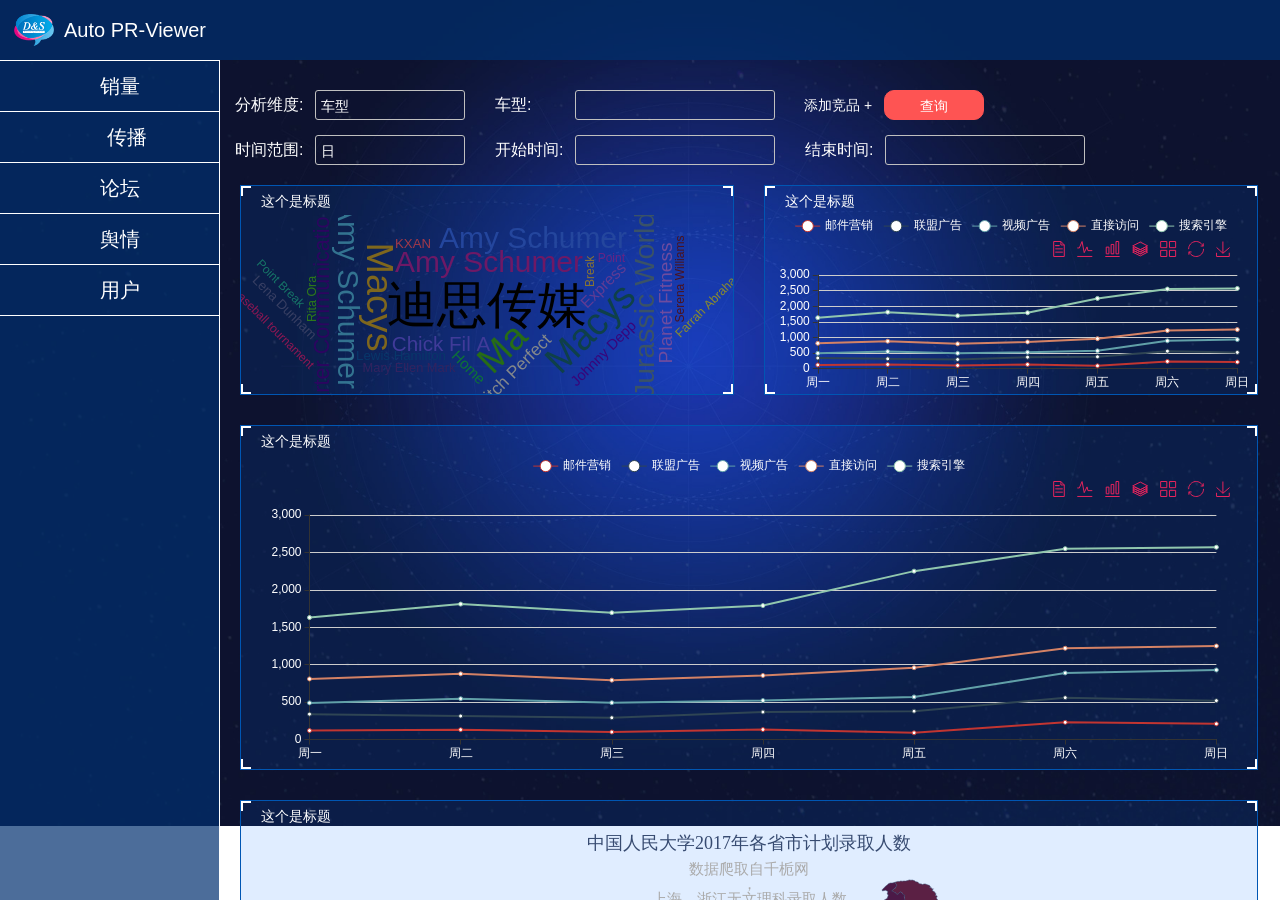
<file: web/index.html>
<!DOCTYPE html>
<html>

<head>
    <meta charset="UTF-8">
    <title>Auto PR-Viewer</title>
    <link rel="icon" href="logo.ico" type="image/x-icon" />
    <link rel="shortcut icon" href="logo.ico" type="image/x-icon"/>
    <link rel="stylesheet" type="text/css" href="css/index.css">
    <link href="lib/bootstrap/css/bootstrap-datetimepicker.min.css" rel="stylesheet" media="screen">
    <link rel="stylesheet" href="https://cdn.staticfile.org/font-awesome/4.7.0/css/font-awesome.css">
</head>

<body>
    <div class="page wrapper">
        <div class="tooltip-success-show ssss ty"></div>
        <div class='banner'>
               <div class="logoC vvvv">
               	     <img src='images/logo.png' class='logo'>
               	     <div>Auto PR-Viewer</div>
               </div>
            
        </div>
            <div class='menuPage'>
                <ul>
                    <li class="typeLi showInfo" data-content='1'>
                        <div class="typeTitle openColor"><span class="fa fa-area-chart fa-lg"></span>销量</div>
                    </li>
                    <li class="typeLi hasInfo noOpen">
                        <div class="typeTitle"><span class="fa fa-bar-chart fa-lg"></span>传播<span class="fa fa-toggle-up fa-lg upDown"></span></div>
                        <ul class="typeItem">
                            <li class="showInfoLi" data-content='2'>传播总量</li>
                            <li class="showInfoLi" data-content='3'>传播形式</li>
                            <li class="showInfoLi" data-content='4'>传播内容</li>
                            <li class="showInfoLi" data-content='5'>传播效果</li>
                        </ul>
                    </li>
                    <li class="typeLi showInfo" data-content='6'>
                        <div class="typeTitle"><span class="fa fa-line-chart fa-lg"></span>论坛</div>
                    </li>
                    <li class="typeLi showInfo" data-content='7'>
                        <div class="typeTitle"><span class="fa fa-pie-chart fa-lg"></span>舆情</div>
                    </li>
                    <li class="typeLi showInfo" data-content='8'>
                        <div class="typeTitle"><span class="fa fa-address-book fa-lg"></span>用户</div>
                    </li>
                </ul>
            </div>

            <div class="center">

            	          <div class='topValue'>
				                <div class='nomalItem' id="typeSelect" style="margin-right: 30px">
				                	   <div class="titleWord">分析维度:</div>
						               <div class="selectItem">
						                     <div class="selectValue" id="tb">车型</div>
						                     <ul class="setSelect carSelect">
						                     	   <li data-content="车型">车型</li>
						                     	   <li data-content="品牌">品牌</li>
						                     </ul>
						               </div> 
						         </div>      

				               <div class="addMore">添加竞品 +</div>  

                               <div class="search">查询</div>   
				               
				               <div class="setAddContent" id="setAddContent">
				               </div>
				          </div> 

				          <div class="dataValue">
                               
                             <div class='nomalItem'>
				                	   <div class="titleWord">时间范围:</div>
						               <div class="selectItem">
						                     <div class="selectValue" id="timeVal" data-content='days'>日</div>
						                     <ul class="setSelect timeSelect">
						                     	   <li data-content="days">日</li>
						                     	   <li data-content="week">周</li>
						                     	   <li data-content="months">月</li>
						                     </ul>
						               </div> 
						       </div>  

						       <div class='nomalItem' id="startItem">
				                	   <div class="titleWord">开始时间:</div>
				                	   <div class="setTime date input-group startTime" id="startTime">
                                            <input class="form-control" id="startTimeVal"   readonly>
                                            <span class="input-group-addon"><span class="glyphicon glyphicon-th"></span></span>
                                       </div>
						              <!--  <div class="showData" id="startData"></div> -->
						       </div>  

						       <div class='nomalItem' id="endItem">
				                	   <div class="titleWord">结束时间:</div>
                                       <div class="setTime date input-group endTime" id="endTime">
                                            <input class="form-control" id="endTimeVal"   readonly>
                                            <span class="input-group-addon"><span class="glyphicon glyphicon-th"></span></span>
                                       </div>
				                	  <!--  <div class="setTime" id="endTime" readonly="readonly"></div> -->
						              <!--  <div class="showData" id="endData"></div> -->
						       </div>  

		          </div> 

				          
				          <div class="setInfo" id="setInfo" >
                                    <div class="nomalChart two">
                                         <div class="nomalTitle">这个是标题</div>
                                         <div class="chartsItem" id="main"></div>
                                    </div>
				          </div>   


            </div>
        </div>
</body>




<!-- lib -->
<script type="text/javascript" src="lib/jquery/jquery-2.0.3.js"></script>
<script type="text/javascript" src="lib/bootstrap/js/bootstrap.min.js"></script>
<script type="text/javascript" src="lib/bootstrap/js/bootstrap-datetimepicker.js" charset="UTF-8"></script>
<script type="text/javascript" src="lib/bootstrap/js/locales/bootstrap-datetimepicker.fr.js" charset="UTF-8"></script>
<script type="text/javascript" src='lib/echarts/echarts4.js'></script>
<script type="text/javascript" src='lib/echarts/walden.js'></script>
<script type="text/javascript" src="lib/echarts/echarts-wordcloud.js"></script>
<script type="text/javascript" src="lib/echarts/echarts-liquidfill.js"></script>
<!-- js -->
<script type="text/javascript" src="js/common.js"></script>
<script type="text/javascript" src="js/juicer.js"></script>
<script type="text/javascript" src="js/charts/options.js"></script>
<script type="text/javascript" src="js/charts/china.js"></script>
<script type="text/javascript" src="js/charts/sales.js"></script>
<script type="text/javascript" src="js/charts/amountTotal.js"></script>
<script type="text/javascript" src="js/charts/amountModel.js"></script>
<script type="text/javascript" src="js/index.js"></script>

</html>
</file>
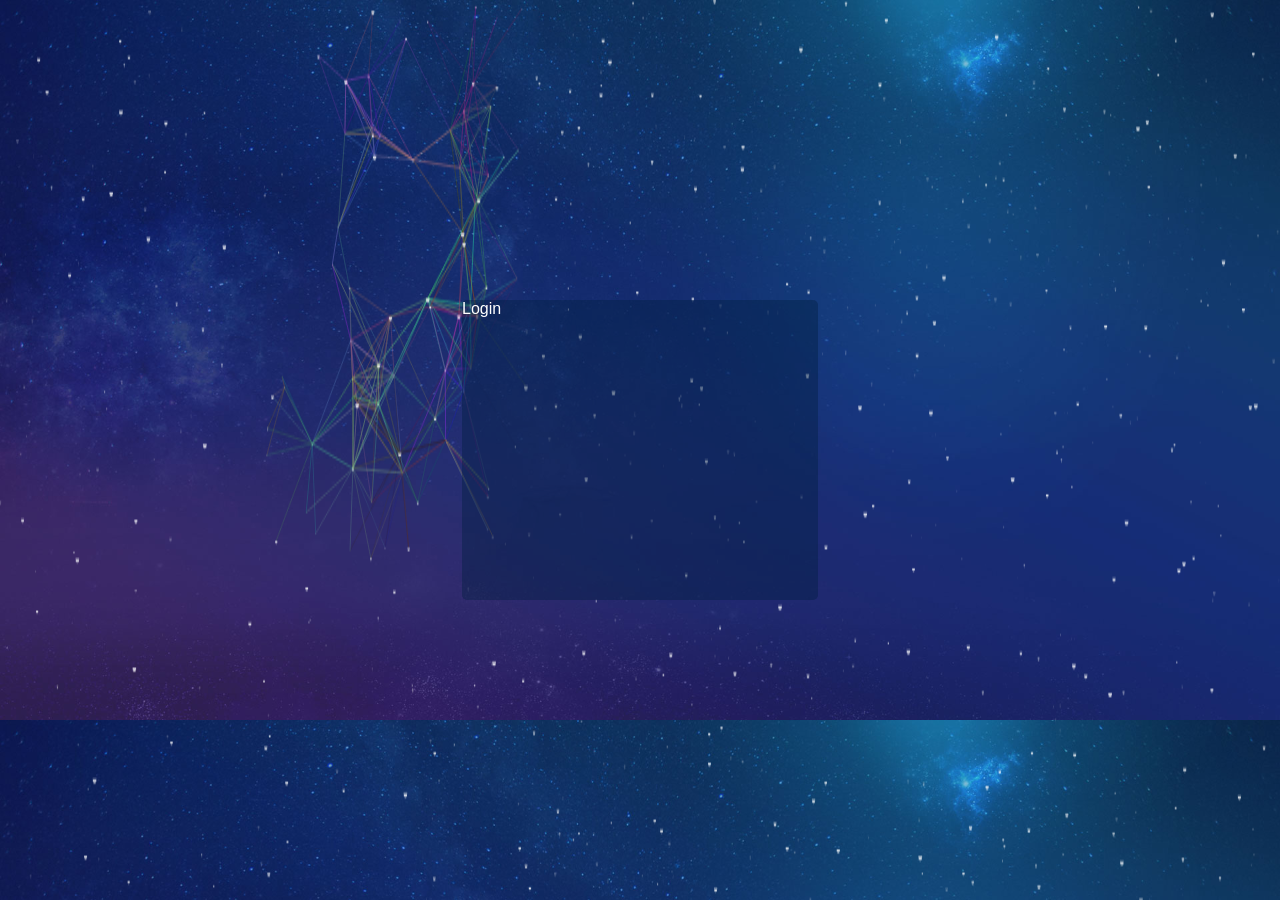
<file: web/login.html>
<!DOCTYPE html>
<html>

<head>
    <meta charset="UTF-8">
    <title>登录</title>
    <script type="text/javascript" src="lib/jquery/jquery-2.0.3.js"></script>
    <link rel="stylesheet" type="text/css" href="css/login.css" />
</head>

<body>
    <canvas class="login_bj"></canvas>
    <div class="login_contain">
        <form>
            <h4>Login</h4>
        </form>
    </div>
    <script type="text/javascript" src="js/login.js"></script>
</body>
</html>
</file>
<file: web/css/index.css>
@charset "UTF-8";
/*!
    common css style
    define the wrap of header/footer/page
*/
/* line 17, C:/Ruby23-x64/lib/ruby/gems/2.3.0/gems/compass-0.12.2/frameworks/compass/stylesheets/compass/reset/_utilities.scss */
html, body, div, span, applet, object, iframe,
h1, h2, h3, h4, h5, h6, p, blockquote, pre,
a, abbr, acronym, address, big, cite, code,
del, dfn, em, img, ins, kbd, q, s, samp,
small, strike, strong, sub, sup, tt, var,
b, u, i, center,
dl, dt, dd, ol, ul, li,
fieldset, form, label, legend,
table, caption, tbody, tfoot, thead, tr, th, td,
article, aside, canvas, details, embed,
figure, figcaption, footer, header, hgroup,
menu, nav, output, ruby, section, summary,
time, mark, audio, video {
  margin: 0;
  padding: 0;
  border: 0;
  font: inherit;
  font-size: 100%;
  vertical-align: baseline;
}

/* line 22, C:/Ruby23-x64/lib/ruby/gems/2.3.0/gems/compass-0.12.2/frameworks/compass/stylesheets/compass/reset/_utilities.scss */
html {
  line-height: 1;
}

/* line 24, C:/Ruby23-x64/lib/ruby/gems/2.3.0/gems/compass-0.12.2/frameworks/compass/stylesheets/compass/reset/_utilities.scss */
ol, ul {
  list-style: none;
}

/* line 26, C:/Ruby23-x64/lib/ruby/gems/2.3.0/gems/compass-0.12.2/frameworks/compass/stylesheets/compass/reset/_utilities.scss */
table {
  border-collapse: collapse;
  border-spacing: 0;
}

/* line 28, C:/Ruby23-x64/lib/ruby/gems/2.3.0/gems/compass-0.12.2/frameworks/compass/stylesheets/compass/reset/_utilities.scss */
caption, th, td {
  text-align: left;
  font-weight: normal;
  vertical-align: middle;
}

/* line 30, C:/Ruby23-x64/lib/ruby/gems/2.3.0/gems/compass-0.12.2/frameworks/compass/stylesheets/compass/reset/_utilities.scss */
q, blockquote {
  quotes: none;
}
/* line 103, C:/Ruby23-x64/lib/ruby/gems/2.3.0/gems/compass-0.12.2/frameworks/compass/stylesheets/compass/reset/_utilities.scss */
q:before, q:after, blockquote:before, blockquote:after {
  content: "";
  content: none;
}

/* line 32, C:/Ruby23-x64/lib/ruby/gems/2.3.0/gems/compass-0.12.2/frameworks/compass/stylesheets/compass/reset/_utilities.scss */
a img {
  border: none;
}

/* line 116, C:/Ruby23-x64/lib/ruby/gems/2.3.0/gems/compass-0.12.2/frameworks/compass/stylesheets/compass/reset/_utilities.scss */
article, aside, details, figcaption, figure, footer, header, hgroup, menu, nav, section, summary {
  display: block;
}

/*! normalize.css v5.0.0 | MIT License | github.com/necolas/normalize.css */
/**
 * 1. Change the default font family in all browsers (opinionated).
 * 2. Correct the line height in all browsers.
 * 3. Prevent adjustments of font size after orientation changes in
 *    IE on Windows Phone and in iOS.
 */
/* Document
   ========================================================================== */
/* line 13, ../sass/_normalize.scss */
html {
  font-family: sans-serif;
  /* 1 */
  line-height: 1.15;
  /* 2 */
  -ms-text-size-adjust: 100%;
  /* 3 */
  -webkit-text-size-adjust: 100%;
  /* 3 */
}

/* Sections
   ========================================================================== */
/**
 * Remove the margin in all browsers (opinionated).
 */
/* line 27, ../sass/_normalize.scss */
body {
  margin: 0;
}

/**
 * Add the correct display in IE 9-.
 */
/* line 40, ../sass/_normalize.scss */
article,
aside,
footer,
header,
nav,
section {
  display: block;
}

/**
 * Correct the font size and margin on `h1` elements within `section` and
 * `article` contexts in Chrome, Firefox, and Safari.
 */
/* line 49, ../sass/_normalize.scss */
h1 {
  font-size: 2em;
  margin: 0.67em 0;
}

/* Grouping content
   ========================================================================== */
/**
 * Add the correct display in IE 9-.
 * 1. Add the correct display in IE.
 */
/* line 64, ../sass/_normalize.scss */
figcaption,
figure,
main {
  /* 1 */
  display: block;
}

/**
 * Add the correct margin in IE 8.
 */
/* line 72, ../sass/_normalize.scss */
figure {
  margin: 1em 40px;
}

/**
 * 1. Add the correct box sizing in Firefox.
 * 2. Show the overflow in Edge and IE.
 */
/* line 81, ../sass/_normalize.scss */
hr {
  box-sizing: content-box;
  /* 1 */
  height: 0;
  /* 1 */
  overflow: visible;
  /* 2 */
}

/**
 * 1. Correct the inheritance and scaling of font size in all browsers.
 * 2. Correct the odd `em` font sizing in all browsers.
 */
/* line 92, ../sass/_normalize.scss */
pre {
  font-family: monospace, monospace;
  /* 1 */
  font-size: 1em;
  /* 2 */
}

/* Text-level semantics
   ========================================================================== */
/**
 * 1. Remove the gray background on active links in IE 10.
 * 2. Remove gaps in links underline in iOS 8+ and Safari 8+.
 */
/* line 105, ../sass/_normalize.scss */
a {
  background-color: transparent;
  /* 1 */
  -webkit-text-decoration-skip: objects;
  /* 2 */
}

/**
 * Remove the outline on focused links when they are also active or hovered
 * in all browsers (opinionated).
 */
/* line 116, ../sass/_normalize.scss */
a:active,
a:hover {
  outline-width: 0;
}

/**
 * 1. Remove the bottom border in Firefox 39-.
 * 2. Add the correct text decoration in Chrome, Edge, IE, Opera, and Safari.
 */
/* line 125, ../sass/_normalize.scss */
abbr[title] {
  border-bottom: none;
  /* 1 */
  text-decoration: underline;
  /* 2 */
  text-decoration: underline dotted;
  /* 2 */
}

/**
 * Prevent the duplicate application of `bolder` by the next rule in Safari 6.
 */
/* line 136, ../sass/_normalize.scss */
b,
strong {
  font-weight: inherit;
}

/**
 * Add the correct font weight in Chrome, Edge, and Safari.
 */
/* line 145, ../sass/_normalize.scss */
b,
strong {
  font-weight: bolder;
}

/**
 * 1. Correct the inheritance and scaling of font size in all browsers.
 * 2. Correct the odd `em` font sizing in all browsers.
 */
/* line 156, ../sass/_normalize.scss */
code,
kbd,
samp {
  font-family: monospace, monospace;
  /* 1 */
  font-size: 1em;
  /* 2 */
}

/**
 * Add the correct font style in Android 4.3-.
 */
/* line 165, ../sass/_normalize.scss */
dfn {
  font-style: italic;
}

/**
 * Add the correct background and color in IE 9-.
 */
/* line 173, ../sass/_normalize.scss */
mark {
  background-color: #ff0;
  color: #000;
}

/**
 * Add the correct font size in all browsers.
 */
/* line 182, ../sass/_normalize.scss */
small {
  font-size: 80%;
}

/**
 * Prevent `sub` and `sup` elements from affecting the line height in
 * all browsers.
 */
/* line 192, ../sass/_normalize.scss */
sub,
sup {
  font-size: 75%;
  line-height: 0;
  position: relative;
  vertical-align: baseline;
}

/* line 199, ../sass/_normalize.scss */
sub {
  bottom: -0.25em;
}

/* line 203, ../sass/_normalize.scss */
sup {
  top: -0.5em;
}

/* Embedded content
   ========================================================================== */
/**
 * Add the correct display in IE 9-.
 */
/* line 215, ../sass/_normalize.scss */
audio,
video {
  display: inline-block;
}

/**
 * Add the correct display in iOS 4-7.
 */
/* line 223, ../sass/_normalize.scss */
audio:not([controls]) {
  display: none;
  height: 0;
}

/**
 * Remove the border on images inside links in IE 10-.
 */
/* line 232, ../sass/_normalize.scss */
img {
  border-style: none;
}

/**
 * Hide the overflow in IE.
 */
/* line 240, ../sass/_normalize.scss */
svg:not(:root) {
  overflow: hidden;
}

/* Forms
   ========================================================================== */
/**
 * 1. Change the font styles in all browsers (opinionated).
 * 2. Remove the margin in Firefox and Safari.
 */
/* line 256, ../sass/_normalize.scss */
button,
input,
optgroup,
select,
textarea {
  font-family: sans-serif;
  /* 1 */
  font-size: 100%;
  /* 1 */
  line-height: 1.15;
  /* 1 */
  margin: 0;
  /* 2 */
}

/**
 * Show the overflow in IE.
 * 1. Show the overflow in Edge.
 */
/* line 269, ../sass/_normalize.scss */
button,
input {
  /* 1 */
  overflow: visible;
}

/**
 * Remove the inheritance of text transform in Edge, Firefox, and IE.
 * 1. Remove the inheritance of text transform in Firefox.
 */
/* line 279, ../sass/_normalize.scss */
button,
select {
  /* 1 */
  text-transform: none;
}

/**
 * 1. Prevent a WebKit bug where (2) destroys native `audio` and `video`
 *    controls in Android 4.
 * 2. Correct the inability to style clickable types in iOS and Safari.
 */
/* line 292, ../sass/_normalize.scss */
button,
html [type="button"],
[type="reset"],
[type="submit"] {
  -webkit-appearance: button;
  /* 2 */
}

/**
 * Remove the inner border and padding in Firefox.
 */
/* line 303, ../sass/_normalize.scss */
button::-moz-focus-inner,
[type="button"]::-moz-focus-inner,
[type="reset"]::-moz-focus-inner,
[type="submit"]::-moz-focus-inner {
  border-style: none;
  padding: 0;
}

/**
 * Restore the focus styles unset by the previous rule.
 */
/* line 315, ../sass/_normalize.scss */
button:-moz-focusring,
[type="button"]:-moz-focusring,
[type="reset"]:-moz-focusring,
[type="submit"]:-moz-focusring {
  outline: 1px dotted ButtonText;
}

/**
 * Change the border, margin, and padding in all browsers (opinionated).
 */
/* line 323, ../sass/_normalize.scss */
fieldset {
  border: 1px solid #c0c0c0;
  margin: 0 2px;
  padding: 0.35em 0.625em 0.75em;
}

/**
 * 1. Correct the text wrapping in Edge and IE.
 * 2. Correct the color inheritance from `fieldset` elements in IE.
 * 3. Remove the padding so developers are not caught out when they zero out
 *    `fieldset` elements in all browsers.
 */
/* line 336, ../sass/_normalize.scss */
legend {
  box-sizing: border-box;
  /* 1 */
  color: inherit;
  /* 2 */
  display: table;
  /* 1 */
  max-width: 100%;
  /* 1 */
  padding: 0;
  /* 3 */
  white-space: normal;
  /* 1 */
}

/**
 * 1. Add the correct display in IE 9-.
 * 2. Add the correct vertical alignment in Chrome, Firefox, and Opera.
 */
/* line 350, ../sass/_normalize.scss */
progress {
  display: inline-block;
  /* 1 */
  vertical-align: baseline;
  /* 2 */
}

/**
 * Remove the default vertical scrollbar in IE.
 */
/* line 359, ../sass/_normalize.scss */
textarea {
  overflow: auto;
}

/**
 * 1. Add the correct box sizing in IE 10-.
 * 2. Remove the padding in IE 10-.
 */
/* line 369, ../sass/_normalize.scss */
[type="checkbox"],
[type="radio"] {
  box-sizing: border-box;
  /* 1 */
  padding: 0;
  /* 2 */
}

/**
 * Correct the cursor style of increment and decrement buttons in Chrome.
 */
/* line 379, ../sass/_normalize.scss */
[type="number"]::-webkit-inner-spin-button,
[type="number"]::-webkit-outer-spin-button {
  height: auto;
}

/**
 * 1. Correct the odd appearance in Chrome and Safari.
 * 2. Correct the outline style in Safari.
 */
/* line 388, ../sass/_normalize.scss */
[type="search"] {
  -webkit-appearance: textfield;
  /* 1 */
  outline-offset: -2px;
  /* 2 */
}

/**
 * Remove the inner padding and cancel buttons in Chrome and Safari on macOS.
 */
/* line 398, ../sass/_normalize.scss */
[type="search"]::-webkit-search-cancel-button,
[type="search"]::-webkit-search-decoration {
  -webkit-appearance: none;
}

/**
 * 1. Correct the inability to style clickable types in iOS and Safari.
 * 2. Change font properties to `inherit` in Safari.
 */
/* line 407, ../sass/_normalize.scss */
::-webkit-file-upload-button {
  -webkit-appearance: button;
  /* 1 */
  font: inherit;
  /* 2 */
}

/* Interactive
   ========================================================================== */
/*
 * Add the correct display in IE 9-.
 * 1. Add the correct display in Edge, IE, and Firefox.
 */
/* line 421, ../sass/_normalize.scss */
details,
menu {
  display: block;
}

/*
 * Add the correct display in all browsers.
 */
/* line 429, ../sass/_normalize.scss */
summary {
  display: list-item;
}

/* Scripting
   ========================================================================== */
/**
 * Add the correct display in IE 9-.
 */
/* line 440, ../sass/_normalize.scss */
canvas {
  display: inline-block;
}

/**
 * Add the correct display in IE.
 */
/* line 448, ../sass/_normalize.scss */
template {
  display: none;
}

/* Hidden
   ========================================================================== */
/**
 * Add the correct display in IE 10-.
 */
/* line 459, ../sass/_normalize.scss */
[hidden] {
  display: none;
}

/* line 11, ../sass/_common.scss */
html {
  height: 100%;
  font-weight: 500;
}

/* line 16, ../sass/_common.scss */
div, ul, li, input {
  -moz-box-sizing: border-box;
  /*Firefox3.5+*/
  -webkit-box-sizing: border-box;
  /*Safari3.2+*/
  -o-box-sizing: border-box;
  /*Opera9.6*/
  -ms-box-sizing: border-box;
  /*IE8*/
  box-sizing: border-box;
}

/* line 24, ../sass/_common.scss */
body {
  font-family: "PingFang SC", Helvetica, "Microsoft YaHei", "微软雅黑", Arial, sans-serif !important;
  font-weight: 300;
  height: 100%;
}

/* line 30, ../sass/_common.scss */
li {
  list-style: none;
}

/* line 34, ../sass/_common.scss */
.page {
  width: 100%;
  height: 100%;
  min-width: 960px;
}

/* line 40, ../sass/_common.scss */
.errorItem {
  border: 1px solid #fe5453 !important;
}

/* line 47, ../sass/_common.scss */
.tooltip-success-show {
  position: fixed;
  top: 90px;
  left: 0;
  width: 100%;
  height: 50px;
  background-color: rgba(254, 84, 83, 0.5);
  color: white;
  font-size: 14px;
  line-height: 50px;
  text-align: center;
  z-index: 10;
  display: none;
}

/* line 64, ../sass/_common.scss */
.setTopTgasDiv {
  top: 0 !important;
}

/* line 69, ../sass/_common.scss */
a:focus,
a:hover {
  text-decoration: none !important;
  outline: none !important;
}

/* line 74, ../sass/_common.scss */
a {
  outline: none !important;
}

/* line 79, ../sass/_common.scss */
::-webkit-scrollbar {
  /*滚动条整体样式*/
  width: 10px;
  /*高宽分别对应横竖滚动条的尺寸*/
  height: 10px;
}

/* line 83, ../sass/_common.scss */
::-webkit-scrollbar-thumb {
  /*滚动条里面小方块*/
  border-radius: 10px;
  -webkit-box-shadow: inset 0 0 5px rgba(0, 0, 0, 0.2);
  background: #535353;
}

/* line 88, ../sass/_common.scss */
::-webkit-scrollbar-track {
  /*滚动条里面轨道*/
  -webkit-box-shadow: inset 0 0 5px rgba(0, 0, 0, 0.2);
  border-radius: 10px;
  background: #EDEDED;
}

/* line 154, ../sass/_common.scss */
.menu-bar > .right-part {
  position: absolute;
  right: 0;
}
/* line 158, ../sass/_common.scss */
.menu-bar > .right-part:hover .warnWindom {
  opacity: 1;
}
/* line 161, ../sass/_common.scss */
.menu-bar > .right-part a:last-child {
  margin-right: 0;
}

/* line 1, ../sass/_datapicker.scss */
.dropdown {
  position: relative;
}

/* line 5, ../sass/_datapicker.scss */
.dropdown-toggle:focus {
  outline: 0;
}

/* line 9, ../sass/_datapicker.scss */
.dropdown-menu {
  position: absolute;
  top: 100%;
  left: 0;
  z-index: 1000;
  display: none;
  float: left;
  min-width: 160px;
  padding: 5px 0;
  margin: 2px 0 0;
  font-size: 14px;
  list-style: none;
  background-color: #ffffff;
  border: 1px solid #cccccc;
  border: 1px solid rgba(0, 0, 0, 0.15);
  border-radius: 4px;
  -webkit-box-shadow: 0 6px 12px rgba(0, 0, 0, 0.175);
  box-shadow: 0 6px 12px rgba(0, 0, 0, 0.175);
  background-clip: padding-box;
}

/* line 30, ../sass/_datapicker.scss */
.dropdown-menu.pull-right {
  right: 0;
  left: auto;
}

/* line 35, ../sass/_datapicker.scss */
.dropdown-menu .divider {
  height: 1px;
  margin: 9px 0;
  overflow: hidden;
  background-color: #e5e5e5;
}

/* line 42, ../sass/_datapicker.scss */
.dropdown-menu > li > a {
  display: block;
  padding: 3px 20px;
  clear: both;
  font-weight: normal;
  line-height: 1.428571429;
  color: #333333;
  white-space: nowrap;
}

/* line 53, ../sass/_datapicker.scss */
.dropdown-menu > li > a:hover,
.dropdown-menu > li > a:focus {
  color: #ffffff;
  text-decoration: none;
  background-color: #428bca;
}

/* line 61, ../sass/_datapicker.scss */
.dropdown-menu > .active > a,
.dropdown-menu > .active > a:hover,
.dropdown-menu > .active > a:focus {
  color: #ffffff;
  text-decoration: none;
  background-color: #428bca;
  outline: 0;
}

/* line 70, ../sass/_datapicker.scss */
.dropdown-menu > .disabled > a,
.dropdown-menu > .disabled > a:hover,
.dropdown-menu > .disabled > a:focus {
  color: #999999;
}

/* line 75, ../sass/_datapicker.scss */
.dropdown-menu > .disabled > a:hover,
.dropdown-menu > .disabled > a:focus {
  text-decoration: none;
  cursor: not-allowed;
  background-color: transparent;
  background-image: none;
  filter: progid:DXImageTransform.Microsoft.gradient(enabled=false);
}

/* line 83, ../sass/_datapicker.scss */
.open > .dropdown-menu {
  display: block;
}

/* line 87, ../sass/_datapicker.scss */
.open > a {
  outline: 0;
}

/* line 91, ../sass/_datapicker.scss */
.dropdown-header {
  display: block;
  padding: 3px 20px;
  font-size: 12px;
  line-height: 1.428571429;
  color: #999999;
}

/* line 99, ../sass/_datapicker.scss */
.dropdown-backdrop {
  position: fixed;
  top: 0;
  right: 0;
  bottom: 0;
  left: 0;
  z-index: 990;
}

/* line 108, ../sass/_datapicker.scss */
.pull-right > .dropdown-menu {
  right: 0;
  left: auto;
}

/* line 114, ../sass/_datapicker.scss */
.dropup .caret,
.navbar-fixed-bottom .dropdown .caret {
  border-top: 0 dotted;
  border-bottom: 4px solid #000000;
  content: "";
}

/* line 121, ../sass/_datapicker.scss */
.dropup .dropdown-menu,
.navbar-fixed-bottom .dropdown .dropdown-menu {
  top: auto;
  bottom: 100%;
  margin-bottom: 1px;
}

@media (min-width: 768px) {
  /* line 128, ../sass/_datapicker.scss */
  .navbar-right .dropdown-menu {
    right: 0;
    left: auto;
  }
}
/* line 134, ../sass/_datapicker.scss */
.btn-default .caret {
  border-top-color: #333333;
}

/* line 142, ../sass/_datapicker.scss */
.btn-primary .caret,
.btn-success .caret,
.btn-warning .caret,
.btn-danger .caret,
.btn-info .caret {
  border-top-color: #fff;
}

/* line 146, ../sass/_datapicker.scss */
.dropup .btn-default .caret {
  border-bottom-color: #333333;
}

/* line 154, ../sass/_datapicker.scss */
.dropup .btn-primary .caret,
.dropup .btn-success .caret,
.dropup .btn-warning .caret,
.dropup .btn-danger .caret,
.dropup .btn-info .caret {
  border-bottom-color: #fff;
}

@font-face {
  font-family: 'Glyphicons Halflings';
  src: url("../fonts/glyphicons-halflings-regular.eot");
  src: url("../fonts/glyphicons-halflings-regular.eot?#iefix") format("embedded-opentype"), url("../fonts/glyphicons-halflings-regular.woff") format("woff"), url("../fonts/glyphicons-halflings-regular.ttf") format("truetype"), url("../fonts/glyphicons-halflings-regular.svg#glyphicons-halflingsregular") format("svg");
}

/* line 164, ../sass/_datapicker.scss */
.glyphicon {
  position: relative;
  top: 1px;
  display: inline-block;
  font-family: 'Glyphicons Halflings';
  -webkit-font-smoothing: antialiased;
  font-style: normal;
  font-weight: normal;
  line-height: 1;
}

/* line 175, ../sass/_datapicker.scss */
.glyphicon-arrow-left:before {
  content: "\e091";
}

/* line 179, ../sass/_datapicker.scss */
.glyphicon-arrow-right:before {
  content: "\e092";
}

/* line 183, ../sass/_datapicker.scss */
.setTime input {
  width: 100%;
  height: 100%;
  position: absolute;
  top: 0;
  left: 0;
  padding-left: 5px;
  background: transparent;
  border: none;
  color: white;
  font-size: 14px;
  color: #333;
}

/* line 9, ../sass/index.scss */
body {
  font-size: 0;
  background: url(../images/bg.jpg) no-repeat left top;
  background-size: 100%;
}

/* line 16, ../sass/index.scss */
.banner {
  width: 100%;
  height: 60px;
  background: rgba(0, 48, 112, 0.7);
}

/* line 22, ../sass/index.scss */
.logoC {
  width: 220px;
  position: relative;
  line-height: 60px;
  text-align: center;
}
/* line 29, ../sass/index.scss */
.logoC div {
  font-size: 20px;
  color: white;
  display: inline-block;
  vertical-align: middle;
}

/* line 37, ../sass/index.scss */
.logo {
  width: 40px;
  position: relative;
  left: 0px;
  top: 0px;
  display: inline-block;
  vertical-align: middle;
  margin-right: 10px;
}

/* line 49, ../sass/index.scss */
.menuPage {
  background: rgba(0, 48, 112, 0.7);
  width: 220px;
  height: calc(100% - 60px);
  overflow-y: auto;
  position: relative;
  display: inline-block;
  vertical-align: top;
  color: white;
  border-top: 1px solid white;
  border-right: 1px solid white;
}
/* line 63, ../sass/index.scss */
.menuPage:hover {
  cursor: pointer;
}
/* line 68, ../sass/index.scss */
.menuPage .fa {
  margin-right: 10px;
  margin-left: 10px;
}
/* line 73, ../sass/index.scss */
.menuPage .fa-lg {
  font-size: 18px;
  line-height: 0px;
}
/* line 78, ../sass/index.scss */
.menuPage .openColor {
  background: #0d5b8d;
}
/* line 83, ../sass/index.scss */
.menuPage .hasInfo .typeTitle {
  padding-left: 35px;
}
/* line 88, ../sass/index.scss */
.menuPage .typeLi {
  border-bottom: 1px solid white;
}
/* line 91, ../sass/index.scss */
.menuPage .typeLi .hasInfoColor .upDown {
  color: #fe5453;
  transform: rotate(180deg);
  -webkit-transform: rotate(180deg);
  -moz-transform: rotate(180deg);
  -o-transform: rotate(180deg);
  -ms-transform: rotate(180deg);
}
/* line 100, ../sass/index.scss */
.menuPage .typeLi .openColor .fa {
  color: #fe5453;
}
/* line 104, ../sass/index.scss */
.menuPage .typeLi .typeTitle {
  background: transparent;
  min-height: 50px;
  width: 100%;
  font-size: 20px;
  text-align: center;
  line-height: 50px;
}
/* line 112, ../sass/index.scss */
.menuPage .typeLi .typeTitle:hover {
  cursor: pointer;
  background: rgba(0, 48, 112, 0.5);
}
/* line 120, ../sass/index.scss */
.menuPage .checkColor {
  background: #0f365f;
}
/* line 124, ../sass/index.scss */
.menuPage .typeItem {
  display: none;
}
/* line 128, ../sass/index.scss */
.menuPage .typeItem li {
  background: #081d33;
  color: #b0bfce;
  height: 40px;
  line-height: 40px;
  text-align: center;
  font-size: 16px;
}
/* line 136, ../sass/index.scss */
.menuPage .typeItem li:hover {
  cursor: pointer;
  background: #0f365f;
}

/* line 148, ../sass/index.scss */
.center {
  height: calc(100% - 60px);
  width: calc(100% - 222px);
  min-width: calc(960px - 222px);
  background: transparent !important;
  display: inline-block;
  position: relative;
  vertical-align: top;
  overflow-y: auto;
  padding-top: 30px;
}

/* line 169, ../sass/index.scss */
.nomalItem {
  display: inline-block;
  vertical-align: top;
  margin: 0px 15px 0px 15px;
  position: relative;
}

/* line 179, ../sass/index.scss */
.titleWord {
  width: auto;
  height: 30px;
  line-height: 30px;
  display: inline-block;
  vertical-align: top;
  color: white;
  width: 80px;
  font-size: 16px;
}

/* line 190, ../sass/index.scss */
.selectItem {
  display: inline-block;
  vertical-align: top;
  width: 150px;
  position: relative;
  color: white;
}
/* line 198, ../sass/index.scss */
.selectItem .selectValue {
  width: 100%;
  height: 30px;
  position: relative;
  border: solid 1px #bfbfbf;
  border-radius: 3px;
  font-size: 14px;
  line-height: 30px;
  padding-left: 5px;
  cursor: pointer;
}
/* line 210, ../sass/index.scss */
.selectItem .setSelect {
  width: 100%;
  max-height: 300px;
  overflow: auto;
  position: absolute;
  top: 35px;
  border: 1px solid #e0e0e0;
  display: none;
  z-index: 5;
  background: white;
}
/* line 221, ../sass/index.scss */
.selectItem .setSelect li {
  width: 100%;
  height: 30px;
  line-height: 30px;
  text-align: center;
  vertical-align: top;
  border-bottom: 1px solid #e0e0e0;
  color: #666;
  font-size: 20px;
  cursor: pointer;
}
/* line 232, ../sass/index.scss */
.selectItem .setSelect li:hover {
  background-color: #ebf0fb;
}
/* line 237, ../sass/index.scss */
.selectItem .setSelect li:last-child {
  border-bottom: none;
}

/* line 249, ../sass/index.scss */
.carSelectItemAdd {
  margin-left: 276px;
}

/* line 253, ../sass/index.scss */
.carSelectItem {
  width: 200px;
  position: relative;
  display: inline-block;
  vertical-align: top;
}
/* line 259, ../sass/index.scss */
.carSelectItem .carSelectVal {
  width: 200px;
  height: 30px;
  position: relative;
  border: solid 1px #bfbfbf;
  border-radius: 3px;
  font-size: 14px;
  color: white;
  line-height: 30px;
  padding-left: 5px;
  cursor: pointer;
}

/* line 274, ../sass/index.scss */
.checkIndex {
  height: auto;
  width: 28px;
  background: #f8f8f8;
  border-top: 1px solid #ccc;
  border-bottom: 1px solid #ccc;
  display: inline-block;
  vertical-align: top;
  float: left;
}
/* line 286, ../sass/index.scss */
.checkIndex li {
  width: 28px;
  height: 20px;
  text-align: center;
  vertical-align: top;
  color: 50px;
  line-height: 20px;
  font-size: 16px;
}
/* line 296, ../sass/index.scss */
.checkIndex li:hover {
  cursor: pointer;
  background: #386ed3;
}

/* line 305, ../sass/index.scss */
.carSelect {
  position: absolute;
  top: 35px;
  left: 0;
  width: 350px;
  display: none;
  z-index: 5;
}

/* line 316, ../sass/index.scss */
.listJump::-webkit-scrollbar {
  display: none;
}

/* line 321, ../sass/index.scss */
.listJump {
  height: 100%;
  width: 150px;
  background: #f8f8f8;
  border-top: 1px solid #ccc;
  border-bottom: 1px solid #ccc;
  display: inline-block;
  vertical-align: top;
  font-size: 16px;
  overflow-y: auto;
  max-height: 460px;
  border-left: 1px solid #e0e0e0;
  cursor: pointer;
  float: left;
}
/* line 336, ../sass/index.scss */
.listJump dt {
  color: #386ed3;
  background-color: #ebf0fb;
  border-bottom: 1px solid #e0e0e0;
}
/* line 342, ../sass/index.scss */
.listJump dd {
  border-bottom: 1px solid #e0e0e0;
}
/* line 345, ../sass/index.scss */
.listJump dd:hover {
  background-color: #ebf0fb;
}
/* line 350, ../sass/index.scss */
.listJump dd::last-child {
  border-bottom: none;
}
/* line 355, ../sass/index.scss */
.listJump dt,
.listJump dd {
  width: 100%;
  height: 30px;
  line-height: 30px;
  text-align: center;
  vertical-align: top;
}

/* line 364, ../sass/index.scss */
.listDes {
  height: auto;
  width: 150px;
  background: #f8f8f8;
  display: none;
  vertical-align: top;
  font-size: 16px;
  overflow-y: auto;
  max-height: 460px;
  cursor: pointer;
  border: 1px solid #e0e0e0;
  float: left;
}
/* line 380, ../sass/index.scss */
.listDes .listDesUl li {
  width: 100%;
  height: 31px;
  line-height: 31px;
  text-align: center;
  vertical-align: top;
  border-bottom: 1px solid #e0e0e0;
}
/* line 388, ../sass/index.scss */
.listDes .listDesUl li:hover {
  background-color: #ebf0fb;
}
/* line 393, ../sass/index.scss */
.listDes .listDesUl li::last-child {
  border-bottom: none;
}

/* line 402, ../sass/index.scss */
.setMoreItem {
  width: 100%;
  display: block !important;
  margin-top: 10px;
}

/* line 410, ../sass/index.scss */
.addMore,
.delMore {
  width: auto;
  height: 30px;
  position: relative;
  font-size: 14px;
  color: white;
  line-height: 30px;
  display: inline-block;
  vertical-align: top;
  left: 29px;
  cursor: pointer;
}
/* line 422, ../sass/index.scss */
.addMore:hover,
.delMore:hover {
  color: #fe5453;
}

/* line 428, ../sass/index.scss */
.search {
  width: auto;
  height: 30px;
  padding-left: 5px;
  padding-right: 5px;
  position: relative;
  font-size: 14px;
  color: white;
  line-height: 30px;
  color: #666;
  display: inline-block;
  vertical-align: top;
  left: 29px;
  cursor: pointer;
  border: 1px solid #fe5453;
  min-width: 100px;
  text-align: center;
  border-radius: 10px;
  background: #fe5453;
  color: white;
  margin-left: 12px;
}
/* line 451, ../sass/index.scss */
.search:hover {
  background: #ea0301;
}

/* line 457, ../sass/index.scss */
.dataValue {
  margin-top: 15px;
}

/* line 461, ../sass/index.scss */
.setTime {
  width: 200px;
  height: 30px;
  position: relative;
  border: solid 1px #bfbfbf;
  border-radius: 3px;
  font-size: 14px;
  color: #333;
  line-height: 30px;
  text-indent: 5px;
  background-color: transparent;
  display: inline-block;
  position: relative;
  cursor: pointer;
}

/* line 477, ../sass/index.scss */
.showData {
  width: 282px;
  font-size: 20px;
  color: white;
  position: absolute;
  z-index: 5;
  right: 0;
  top: 50px;
}

/* line 495, ../sass/index.scss */
.opop {
  width: calc(100% - 20px);
  margin-left: 10px;
  margin-top: 10px;
  height: 200px;
}

/* line 509, ../sass/index.scss */
.chartsItem {
  width: 100%;
  border: 1px solid #0056b3;
  border-top: none;
  background-color: rgba(0, 111, 255, 0.12);
  position: relative;
}
/* line 515, ../sass/index.scss */
.chartsItem:after {
  content: '';
  position: absolute;
  width: 8px;
  height: 8px;
  left: 0;
  bottom: 0;
  background: transparent;
  border-bottom: 2px solid white;
  border-left: 2px solid white;
}
/* line 526, ../sass/index.scss */
.chartsItem:before {
  content: '';
  position: absolute;
  width: 8px;
  height: 8px;
  right: 0;
  bottom: 0;
  background: transparent;
  border-bottom: 2px solid white;
  border-right: 2px solid white;
}

/* line 542, ../sass/index.scss */
.nomalTitle {
  width: 100%;
  height: 30px;
  font-size: 14px;
  line-height: 30px;
  padding-left: 20px;
  border: 1px solid #0056b3;
  border-bottom: none;
  background-color: rgba(0, 111, 255, 0.12);
  position: relative;
}
/* line 554, ../sass/index.scss */
.nomalTitle:after {
  content: '';
  position: absolute;
  width: 8px;
  height: 8px;
  left: 0;
  top: 0;
  background: transparent;
  border-top: 2px solid white;
  border-left: 2px solid white;
}
/* line 565, ../sass/index.scss */
.nomalTitle:before {
  content: '';
  position: absolute;
  width: 8px;
  height: 8px;
  right: 0;
  top: 0;
  background: transparent;
  border-top: 2px solid white;
  border-right: 2px solid white;
}

/* line 580, ../sass/index.scss */
.nomalChart {
  display: inline-block;
  vertical-align: top;
  margin-top: 10px;
  padding: 10px;
  height: auto;
  color: white;
}

/* line 598, ../sass/index.scss */
.bMap {
  height: 450px !important;
}

/* line 602, ../sass/index.scss */
.one {
  width: calc(100% - 20px);
  margin: 0 auto;
  margin-left: 10px;
  margin-top: 10px;
}
/* line 608, ../sass/index.scss */
.one .chartsItem {
  height: 35vh;
}

/* line 623, ../sass/index.scss */
.two {
  width: calc(100%/2 - 15px);
  margin-left: 10px;
  margin-top: 10px;
}
/* line 628, ../sass/index.scss */
.two .chartsItem {
  height: 20vh;
}

/* line 634, ../sass/index.scss */
.three {
  width: calc(100%/3 - 16px);
  margin-left: 10px;
  margin-top: 10px;
}
/* line 639, ../sass/index.scss */
.three .chartsItem {
  height: 15vh;
}

/* line 647, ../sass/index.scss */
.chinaCss {
  width: calc(100% - 20px);
  margin-left: 10px;
  margin-top: 10px;
}
/* line 651, ../sass/index.scss */
.chinaCss .chartsItem {
  height: 500px;
}
</file>
<file: web/css/login.css>
@charset "UTF-8";
/*! normalize.css v5.0.0 | MIT License | github.com/necolas/normalize.css */
/**
 * 1. Change the default font family in all browsers (opinionated).
 * 2. Correct the line height in all browsers.
 * 3. Prevent adjustments of font size after orientation changes in
 *    IE on Windows Phone and in iOS.
 */
/* Document
   ========================================================================== */
/* line 13, ../sass/_normalize.scss */
html {
  font-family: sans-serif;
  /* 1 */
  line-height: 1.15;
  /* 2 */
  -ms-text-size-adjust: 100%;
  /* 3 */
  -webkit-text-size-adjust: 100%;
  /* 3 */
}

/* Sections
   ========================================================================== */
/**
 * Remove the margin in all browsers (opinionated).
 */
/* line 27, ../sass/_normalize.scss */
body {
  margin: 0;
}

/**
 * Add the correct display in IE 9-.
 */
/* line 40, ../sass/_normalize.scss */
article,
aside,
footer,
header,
nav,
section {
  display: block;
}

/**
 * Correct the font size and margin on `h1` elements within `section` and
 * `article` contexts in Chrome, Firefox, and Safari.
 */
/* line 49, ../sass/_normalize.scss */
h1 {
  font-size: 2em;
  margin: 0.67em 0;
}

/* Grouping content
   ========================================================================== */
/**
 * Add the correct display in IE 9-.
 * 1. Add the correct display in IE.
 */
/* line 64, ../sass/_normalize.scss */
figcaption,
figure,
main {
  /* 1 */
  display: block;
}

/**
 * Add the correct margin in IE 8.
 */
/* line 72, ../sass/_normalize.scss */
figure {
  margin: 1em 40px;
}

/**
 * 1. Add the correct box sizing in Firefox.
 * 2. Show the overflow in Edge and IE.
 */
/* line 81, ../sass/_normalize.scss */
hr {
  box-sizing: content-box;
  /* 1 */
  height: 0;
  /* 1 */
  overflow: visible;
  /* 2 */
}

/**
 * 1. Correct the inheritance and scaling of font size in all browsers.
 * 2. Correct the odd `em` font sizing in all browsers.
 */
/* line 92, ../sass/_normalize.scss */
pre {
  font-family: monospace, monospace;
  /* 1 */
  font-size: 1em;
  /* 2 */
}

/* Text-level semantics
   ========================================================================== */
/**
 * 1. Remove the gray background on active links in IE 10.
 * 2. Remove gaps in links underline in iOS 8+ and Safari 8+.
 */
/* line 105, ../sass/_normalize.scss */
a {
  background-color: transparent;
  /* 1 */
  -webkit-text-decoration-skip: objects;
  /* 2 */
}

/**
 * Remove the outline on focused links when they are also active or hovered
 * in all browsers (opinionated).
 */
/* line 116, ../sass/_normalize.scss */
a:active,
a:hover {
  outline-width: 0;
}

/**
 * 1. Remove the bottom border in Firefox 39-.
 * 2. Add the correct text decoration in Chrome, Edge, IE, Opera, and Safari.
 */
/* line 125, ../sass/_normalize.scss */
abbr[title] {
  border-bottom: none;
  /* 1 */
  text-decoration: underline;
  /* 2 */
  text-decoration: underline dotted;
  /* 2 */
}

/**
 * Prevent the duplicate application of `bolder` by the next rule in Safari 6.
 */
/* line 136, ../sass/_normalize.scss */
b,
strong {
  font-weight: inherit;
}

/**
 * Add the correct font weight in Chrome, Edge, and Safari.
 */
/* line 145, ../sass/_normalize.scss */
b,
strong {
  font-weight: bolder;
}

/**
 * 1. Correct the inheritance and scaling of font size in all browsers.
 * 2. Correct the odd `em` font sizing in all browsers.
 */
/* line 156, ../sass/_normalize.scss */
code,
kbd,
samp {
  font-family: monospace, monospace;
  /* 1 */
  font-size: 1em;
  /* 2 */
}

/**
 * Add the correct font style in Android 4.3-.
 */
/* line 165, ../sass/_normalize.scss */
dfn {
  font-style: italic;
}

/**
 * Add the correct background and color in IE 9-.
 */
/* line 173, ../sass/_normalize.scss */
mark {
  background-color: #ff0;
  color: #000;
}

/**
 * Add the correct font size in all browsers.
 */
/* line 182, ../sass/_normalize.scss */
small {
  font-size: 80%;
}

/**
 * Prevent `sub` and `sup` elements from affecting the line height in
 * all browsers.
 */
/* line 192, ../sass/_normalize.scss */
sub,
sup {
  font-size: 75%;
  line-height: 0;
  position: relative;
  vertical-align: baseline;
}

/* line 199, ../sass/_normalize.scss */
sub {
  bottom: -0.25em;
}

/* line 203, ../sass/_normalize.scss */
sup {
  top: -0.5em;
}

/* Embedded content
   ========================================================================== */
/**
 * Add the correct display in IE 9-.
 */
/* line 215, ../sass/_normalize.scss */
audio,
video {
  display: inline-block;
}

/**
 * Add the correct display in iOS 4-7.
 */
/* line 223, ../sass/_normalize.scss */
audio:not([controls]) {
  display: none;
  height: 0;
}

/**
 * Remove the border on images inside links in IE 10-.
 */
/* line 232, ../sass/_normalize.scss */
img {
  border-style: none;
}

/**
 * Hide the overflow in IE.
 */
/* line 240, ../sass/_normalize.scss */
svg:not(:root) {
  overflow: hidden;
}

/* Forms
   ========================================================================== */
/**
 * 1. Change the font styles in all browsers (opinionated).
 * 2. Remove the margin in Firefox and Safari.
 */
/* line 256, ../sass/_normalize.scss */
button,
input,
optgroup,
select,
textarea {
  font-family: sans-serif;
  /* 1 */
  font-size: 100%;
  /* 1 */
  line-height: 1.15;
  /* 1 */
  margin: 0;
  /* 2 */
}

/**
 * Show the overflow in IE.
 * 1. Show the overflow in Edge.
 */
/* line 269, ../sass/_normalize.scss */
button,
input {
  /* 1 */
  overflow: visible;
}

/**
 * Remove the inheritance of text transform in Edge, Firefox, and IE.
 * 1. Remove the inheritance of text transform in Firefox.
 */
/* line 279, ../sass/_normalize.scss */
button,
select {
  /* 1 */
  text-transform: none;
}

/**
 * 1. Prevent a WebKit bug where (2) destroys native `audio` and `video`
 *    controls in Android 4.
 * 2. Correct the inability to style clickable types in iOS and Safari.
 */
/* line 292, ../sass/_normalize.scss */
button,
html [type="button"],
[type="reset"],
[type="submit"] {
  -webkit-appearance: button;
  /* 2 */
}

/**
 * Remove the inner border and padding in Firefox.
 */
/* line 303, ../sass/_normalize.scss */
button::-moz-focus-inner,
[type="button"]::-moz-focus-inner,
[type="reset"]::-moz-focus-inner,
[type="submit"]::-moz-focus-inner {
  border-style: none;
  padding: 0;
}

/**
 * Restore the focus styles unset by the previous rule.
 */
/* line 315, ../sass/_normalize.scss */
button:-moz-focusring,
[type="button"]:-moz-focusring,
[type="reset"]:-moz-focusring,
[type="submit"]:-moz-focusring {
  outline: 1px dotted ButtonText;
}

/**
 * Change the border, margin, and padding in all browsers (opinionated).
 */
/* line 323, ../sass/_normalize.scss */
fieldset {
  border: 1px solid #c0c0c0;
  margin: 0 2px;
  padding: 0.35em 0.625em 0.75em;
}

/**
 * 1. Correct the text wrapping in Edge and IE.
 * 2. Correct the color inheritance from `fieldset` elements in IE.
 * 3. Remove the padding so developers are not caught out when they zero out
 *    `fieldset` elements in all browsers.
 */
/* line 336, ../sass/_normalize.scss */
legend {
  box-sizing: border-box;
  /* 1 */
  color: inherit;
  /* 2 */
  display: table;
  /* 1 */
  max-width: 100%;
  /* 1 */
  padding: 0;
  /* 3 */
  white-space: normal;
  /* 1 */
}

/**
 * 1. Add the correct display in IE 9-.
 * 2. Add the correct vertical alignment in Chrome, Firefox, and Opera.
 */
/* line 350, ../sass/_normalize.scss */
progress {
  display: inline-block;
  /* 1 */
  vertical-align: baseline;
  /* 2 */
}

/**
 * Remove the default vertical scrollbar in IE.
 */
/* line 359, ../sass/_normalize.scss */
textarea {
  overflow: auto;
}

/**
 * 1. Add the correct box sizing in IE 10-.
 * 2. Remove the padding in IE 10-.
 */
/* line 369, ../sass/_normalize.scss */
[type="checkbox"],
[type="radio"] {
  box-sizing: border-box;
  /* 1 */
  padding: 0;
  /* 2 */
}

/**
 * Correct the cursor style of increment and decrement buttons in Chrome.
 */
/* line 379, ../sass/_normalize.scss */
[type="number"]::-webkit-inner-spin-button,
[type="number"]::-webkit-outer-spin-button {
  height: auto;
}

/**
 * 1. Correct the odd appearance in Chrome and Safari.
 * 2. Correct the outline style in Safari.
 */
/* line 388, ../sass/_normalize.scss */
[type="search"] {
  -webkit-appearance: textfield;
  /* 1 */
  outline-offset: -2px;
  /* 2 */
}

/**
 * Remove the inner padding and cancel buttons in Chrome and Safari on macOS.
 */
/* line 398, ../sass/_normalize.scss */
[type="search"]::-webkit-search-cancel-button,
[type="search"]::-webkit-search-decoration {
  -webkit-appearance: none;
}

/**
 * 1. Correct the inability to style clickable types in iOS and Safari.
 * 2. Change font properties to `inherit` in Safari.
 */
/* line 407, ../sass/_normalize.scss */
::-webkit-file-upload-button {
  -webkit-appearance: button;
  /* 1 */
  font: inherit;
  /* 2 */
}

/* Interactive
   ========================================================================== */
/*
 * Add the correct display in IE 9-.
 * 1. Add the correct display in Edge, IE, and Firefox.
 */
/* line 421, ../sass/_normalize.scss */
details,
menu {
  display: block;
}

/*
 * Add the correct display in all browsers.
 */
/* line 429, ../sass/_normalize.scss */
summary {
  display: list-item;
}

/* Scripting
   ========================================================================== */
/**
 * Add the correct display in IE 9-.
 */
/* line 440, ../sass/_normalize.scss */
canvas {
  display: inline-block;
}

/**
 * Add the correct display in IE.
 */
/* line 448, ../sass/_normalize.scss */
template {
  display: none;
}

/* Hidden
   ========================================================================== */
/**
 * Add the correct display in IE 10-.
 */
/* line 459, ../sass/_normalize.scss */
[hidden] {
  display: none;
}

/*!
    common css style
    define the wrap of header/footer/page
*/
/* line 17, C:/Ruby23-x64/lib/ruby/gems/2.3.0/gems/compass-0.12.2/frameworks/compass/stylesheets/compass/reset/_utilities.scss */
html, body, div, span, applet, object, iframe,
h1, h2, h3, h4, h5, h6, p, blockquote, pre,
a, abbr, acronym, address, big, cite, code,
del, dfn, em, img, ins, kbd, q, s, samp,
small, strike, strong, sub, sup, tt, var,
b, u, i, center,
dl, dt, dd, ol, ul, li,
fieldset, form, label, legend,
table, caption, tbody, tfoot, thead, tr, th, td,
article, aside, canvas, details, embed,
figure, figcaption, footer, header, hgroup,
menu, nav, output, ruby, section, summary,
time, mark, audio, video {
  margin: 0;
  padding: 0;
  border: 0;
  font: inherit;
  font-size: 100%;
  vertical-align: baseline;
}

/* line 22, C:/Ruby23-x64/lib/ruby/gems/2.3.0/gems/compass-0.12.2/frameworks/compass/stylesheets/compass/reset/_utilities.scss */
html {
  line-height: 1;
}

/* line 24, C:/Ruby23-x64/lib/ruby/gems/2.3.0/gems/compass-0.12.2/frameworks/compass/stylesheets/compass/reset/_utilities.scss */
ol, ul {
  list-style: none;
}

/* line 26, C:/Ruby23-x64/lib/ruby/gems/2.3.0/gems/compass-0.12.2/frameworks/compass/stylesheets/compass/reset/_utilities.scss */
table {
  border-collapse: collapse;
  border-spacing: 0;
}

/* line 28, C:/Ruby23-x64/lib/ruby/gems/2.3.0/gems/compass-0.12.2/frameworks/compass/stylesheets/compass/reset/_utilities.scss */
caption, th, td {
  text-align: left;
  font-weight: normal;
  vertical-align: middle;
}

/* line 30, C:/Ruby23-x64/lib/ruby/gems/2.3.0/gems/compass-0.12.2/frameworks/compass/stylesheets/compass/reset/_utilities.scss */
q, blockquote {
  quotes: none;
}
/* line 103, C:/Ruby23-x64/lib/ruby/gems/2.3.0/gems/compass-0.12.2/frameworks/compass/stylesheets/compass/reset/_utilities.scss */
q:before, q:after, blockquote:before, blockquote:after {
  content: "";
  content: none;
}

/* line 32, C:/Ruby23-x64/lib/ruby/gems/2.3.0/gems/compass-0.12.2/frameworks/compass/stylesheets/compass/reset/_utilities.scss */
a img {
  border: none;
}

/* line 116, C:/Ruby23-x64/lib/ruby/gems/2.3.0/gems/compass-0.12.2/frameworks/compass/stylesheets/compass/reset/_utilities.scss */
article, aside, details, figcaption, figure, footer, header, hgroup, menu, nav, section, summary {
  display: block;
}

/*! normalize.css v5.0.0 | MIT License | github.com/necolas/normalize.css */
/**
 * 1. Change the default font family in all browsers (opinionated).
 * 2. Correct the line height in all browsers.
 * 3. Prevent adjustments of font size after orientation changes in
 *    IE on Windows Phone and in iOS.
 */
/* Document
   ========================================================================== */
/* line 13, ../sass/_normalize.scss */
html {
  font-family: sans-serif;
  /* 1 */
  line-height: 1.15;
  /* 2 */
  -ms-text-size-adjust: 100%;
  /* 3 */
  -webkit-text-size-adjust: 100%;
  /* 3 */
}

/* Sections
   ========================================================================== */
/**
 * Remove the margin in all browsers (opinionated).
 */
/* line 27, ../sass/_normalize.scss */
body {
  margin: 0;
}

/**
 * Add the correct display in IE 9-.
 */
/* line 40, ../sass/_normalize.scss */
article,
aside,
footer,
header,
nav,
section {
  display: block;
}

/**
 * Correct the font size and margin on `h1` elements within `section` and
 * `article` contexts in Chrome, Firefox, and Safari.
 */
/* line 49, ../sass/_normalize.scss */
h1 {
  font-size: 2em;
  margin: 0.67em 0;
}

/* Grouping content
   ========================================================================== */
/**
 * Add the correct display in IE 9-.
 * 1. Add the correct display in IE.
 */
/* line 64, ../sass/_normalize.scss */
figcaption,
figure,
main {
  /* 1 */
  display: block;
}

/**
 * Add the correct margin in IE 8.
 */
/* line 72, ../sass/_normalize.scss */
figure {
  margin: 1em 40px;
}

/**
 * 1. Add the correct box sizing in Firefox.
 * 2. Show the overflow in Edge and IE.
 */
/* line 81, ../sass/_normalize.scss */
hr {
  box-sizing: content-box;
  /* 1 */
  height: 0;
  /* 1 */
  overflow: visible;
  /* 2 */
}

/**
 * 1. Correct the inheritance and scaling of font size in all browsers.
 * 2. Correct the odd `em` font sizing in all browsers.
 */
/* line 92, ../sass/_normalize.scss */
pre {
  font-family: monospace, monospace;
  /* 1 */
  font-size: 1em;
  /* 2 */
}

/* Text-level semantics
   ========================================================================== */
/**
 * 1. Remove the gray background on active links in IE 10.
 * 2. Remove gaps in links underline in iOS 8+ and Safari 8+.
 */
/* line 105, ../sass/_normalize.scss */
a {
  background-color: transparent;
  /* 1 */
  -webkit-text-decoration-skip: objects;
  /* 2 */
}

/**
 * Remove the outline on focused links when they are also active or hovered
 * in all browsers (opinionated).
 */
/* line 116, ../sass/_normalize.scss */
a:active,
a:hover {
  outline-width: 0;
}

/**
 * 1. Remove the bottom border in Firefox 39-.
 * 2. Add the correct text decoration in Chrome, Edge, IE, Opera, and Safari.
 */
/* line 125, ../sass/_normalize.scss */
abbr[title] {
  border-bottom: none;
  /* 1 */
  text-decoration: underline;
  /* 2 */
  text-decoration: underline dotted;
  /* 2 */
}

/**
 * Prevent the duplicate application of `bolder` by the next rule in Safari 6.
 */
/* line 136, ../sass/_normalize.scss */
b,
strong {
  font-weight: inherit;
}

/**
 * Add the correct font weight in Chrome, Edge, and Safari.
 */
/* line 145, ../sass/_normalize.scss */
b,
strong {
  font-weight: bolder;
}

/**
 * 1. Correct the inheritance and scaling of font size in all browsers.
 * 2. Correct the odd `em` font sizing in all browsers.
 */
/* line 156, ../sass/_normalize.scss */
code,
kbd,
samp {
  font-family: monospace, monospace;
  /* 1 */
  font-size: 1em;
  /* 2 */
}

/**
 * Add the correct font style in Android 4.3-.
 */
/* line 165, ../sass/_normalize.scss */
dfn {
  font-style: italic;
}

/**
 * Add the correct background and color in IE 9-.
 */
/* line 173, ../sass/_normalize.scss */
mark {
  background-color: #ff0;
  color: #000;
}

/**
 * Add the correct font size in all browsers.
 */
/* line 182, ../sass/_normalize.scss */
small {
  font-size: 80%;
}

/**
 * Prevent `sub` and `sup` elements from affecting the line height in
 * all browsers.
 */
/* line 192, ../sass/_normalize.scss */
sub,
sup {
  font-size: 75%;
  line-height: 0;
  position: relative;
  vertical-align: baseline;
}

/* line 199, ../sass/_normalize.scss */
sub {
  bottom: -0.25em;
}

/* line 203, ../sass/_normalize.scss */
sup {
  top: -0.5em;
}

/* Embedded content
   ========================================================================== */
/**
 * Add the correct display in IE 9-.
 */
/* line 215, ../sass/_normalize.scss */
audio,
video {
  display: inline-block;
}

/**
 * Add the correct display in iOS 4-7.
 */
/* line 223, ../sass/_normalize.scss */
audio:not([controls]) {
  display: none;
  height: 0;
}

/**
 * Remove the border on images inside links in IE 10-.
 */
/* line 232, ../sass/_normalize.scss */
img {
  border-style: none;
}

/**
 * Hide the overflow in IE.
 */
/* line 240, ../sass/_normalize.scss */
svg:not(:root) {
  overflow: hidden;
}

/* Forms
   ========================================================================== */
/**
 * 1. Change the font styles in all browsers (opinionated).
 * 2. Remove the margin in Firefox and Safari.
 */
/* line 256, ../sass/_normalize.scss */
button,
input,
optgroup,
select,
textarea {
  font-family: sans-serif;
  /* 1 */
  font-size: 100%;
  /* 1 */
  line-height: 1.15;
  /* 1 */
  margin: 0;
  /* 2 */
}

/**
 * Show the overflow in IE.
 * 1. Show the overflow in Edge.
 */
/* line 269, ../sass/_normalize.scss */
button,
input {
  /* 1 */
  overflow: visible;
}

/**
 * Remove the inheritance of text transform in Edge, Firefox, and IE.
 * 1. Remove the inheritance of text transform in Firefox.
 */
/* line 279, ../sass/_normalize.scss */
button,
select {
  /* 1 */
  text-transform: none;
}

/**
 * 1. Prevent a WebKit bug where (2) destroys native `audio` and `video`
 *    controls in Android 4.
 * 2. Correct the inability to style clickable types in iOS and Safari.
 */
/* line 292, ../sass/_normalize.scss */
button,
html [type="button"],
[type="reset"],
[type="submit"] {
  -webkit-appearance: button;
  /* 2 */
}

/**
 * Remove the inner border and padding in Firefox.
 */
/* line 303, ../sass/_normalize.scss */
button::-moz-focus-inner,
[type="button"]::-moz-focus-inner,
[type="reset"]::-moz-focus-inner,
[type="submit"]::-moz-focus-inner {
  border-style: none;
  padding: 0;
}

/**
 * Restore the focus styles unset by the previous rule.
 */
/* line 315, ../sass/_normalize.scss */
button:-moz-focusring,
[type="button"]:-moz-focusring,
[type="reset"]:-moz-focusring,
[type="submit"]:-moz-focusring {
  outline: 1px dotted ButtonText;
}

/**
 * Change the border, margin, and padding in all browsers (opinionated).
 */
/* line 323, ../sass/_normalize.scss */
fieldset {
  border: 1px solid #c0c0c0;
  margin: 0 2px;
  padding: 0.35em 0.625em 0.75em;
}

/**
 * 1. Correct the text wrapping in Edge and IE.
 * 2. Correct the color inheritance from `fieldset` elements in IE.
 * 3. Remove the padding so developers are not caught out when they zero out
 *    `fieldset` elements in all browsers.
 */
/* line 336, ../sass/_normalize.scss */
legend {
  box-sizing: border-box;
  /* 1 */
  color: inherit;
  /* 2 */
  display: table;
  /* 1 */
  max-width: 100%;
  /* 1 */
  padding: 0;
  /* 3 */
  white-space: normal;
  /* 1 */
}

/**
 * 1. Add the correct display in IE 9-.
 * 2. Add the correct vertical alignment in Chrome, Firefox, and Opera.
 */
/* line 350, ../sass/_normalize.scss */
progress {
  display: inline-block;
  /* 1 */
  vertical-align: baseline;
  /* 2 */
}

/**
 * Remove the default vertical scrollbar in IE.
 */
/* line 359, ../sass/_normalize.scss */
textarea {
  overflow: auto;
}

/**
 * 1. Add the correct box sizing in IE 10-.
 * 2. Remove the padding in IE 10-.
 */
/* line 369, ../sass/_normalize.scss */
[type="checkbox"],
[type="radio"] {
  box-sizing: border-box;
  /* 1 */
  padding: 0;
  /* 2 */
}

/**
 * Correct the cursor style of increment and decrement buttons in Chrome.
 */
/* line 379, ../sass/_normalize.scss */
[type="number"]::-webkit-inner-spin-button,
[type="number"]::-webkit-outer-spin-button {
  height: auto;
}

/**
 * 1. Correct the odd appearance in Chrome and Safari.
 * 2. Correct the outline style in Safari.
 */
/* line 388, ../sass/_normalize.scss */
[type="search"] {
  -webkit-appearance: textfield;
  /* 1 */
  outline-offset: -2px;
  /* 2 */
}

/**
 * Remove the inner padding and cancel buttons in Chrome and Safari on macOS.
 */
/* line 398, ../sass/_normalize.scss */
[type="search"]::-webkit-search-cancel-button,
[type="search"]::-webkit-search-decoration {
  -webkit-appearance: none;
}

/**
 * 1. Correct the inability to style clickable types in iOS and Safari.
 * 2. Change font properties to `inherit` in Safari.
 */
/* line 407, ../sass/_normalize.scss */
::-webkit-file-upload-button {
  -webkit-appearance: button;
  /* 1 */
  font: inherit;
  /* 2 */
}

/* Interactive
   ========================================================================== */
/*
 * Add the correct display in IE 9-.
 * 1. Add the correct display in Edge, IE, and Firefox.
 */
/* line 421, ../sass/_normalize.scss */
details,
menu {
  display: block;
}

/*
 * Add the correct display in all browsers.
 */
/* line 429, ../sass/_normalize.scss */
summary {
  display: list-item;
}

/* Scripting
   ========================================================================== */
/**
 * Add the correct display in IE 9-.
 */
/* line 440, ../sass/_normalize.scss */
canvas {
  display: inline-block;
}

/**
 * Add the correct display in IE.
 */
/* line 448, ../sass/_normalize.scss */
template {
  display: none;
}

/* Hidden
   ========================================================================== */
/**
 * Add the correct display in IE 10-.
 */
/* line 459, ../sass/_normalize.scss */
[hidden] {
  display: none;
}

/* line 11, ../sass/_common.scss */
html {
  height: 100%;
  font-weight: 500;
}

/* line 16, ../sass/_common.scss */
div, ul, li, input {
  -moz-box-sizing: border-box;
  /*Firefox3.5+*/
  -webkit-box-sizing: border-box;
  /*Safari3.2+*/
  -o-box-sizing: border-box;
  /*Opera9.6*/
  -ms-box-sizing: border-box;
  /*IE8*/
  box-sizing: border-box;
}

/* line 24, ../sass/_common.scss */
body {
  font-family: "PingFang SC", Helvetica, "Microsoft YaHei", "微软雅黑", Arial, sans-serif !important;
  font-weight: 300;
  height: 100%;
}

/* line 30, ../sass/_common.scss */
li {
  list-style: none;
}

/* line 34, ../sass/_common.scss */
.page {
  width: 100%;
  height: 100%;
  min-width: 960px;
}

/* line 40, ../sass/_common.scss */
.errorItem {
  border: 1px solid #fe5453 !important;
}

/* line 47, ../sass/_common.scss */
.tooltip-success-show {
  position: fixed;
  top: 90px;
  left: 0;
  width: 100%;
  height: 50px;
  background-color: rgba(254, 84, 83, 0.5);
  color: white;
  font-size: 14px;
  line-height: 50px;
  text-align: center;
  z-index: 10;
  display: none;
}

/* line 64, ../sass/_common.scss */
.setTopTgasDiv {
  top: 0 !important;
}

/* line 69, ../sass/_common.scss */
a:focus,
a:hover {
  text-decoration: none !important;
  outline: none !important;
}

/* line 74, ../sass/_common.scss */
a {
  outline: none !important;
}

/* line 79, ../sass/_common.scss */
::-webkit-scrollbar {
  /*滚动条整体样式*/
  width: 10px;
  /*高宽分别对应横竖滚动条的尺寸*/
  height: 10px;
}

/* line 83, ../sass/_common.scss */
::-webkit-scrollbar-thumb {
  /*滚动条里面小方块*/
  border-radius: 10px;
  -webkit-box-shadow: inset 0 0 5px rgba(0, 0, 0, 0.2);
  background: #535353;
}

/* line 88, ../sass/_common.scss */
::-webkit-scrollbar-track {
  /*滚动条里面轨道*/
  -webkit-box-shadow: inset 0 0 5px rgba(0, 0, 0, 0.2);
  border-radius: 10px;
  background: #EDEDED;
}

/* line 154, ../sass/_common.scss */
.menu-bar > .right-part {
  position: absolute;
  right: 0;
}
/* line 158, ../sass/_common.scss */
.menu-bar > .right-part:hover .warnWindom {
  opacity: 1;
}
/* line 161, ../sass/_common.scss */
.menu-bar > .right-part a:last-child {
  margin-right: 0;
}

/* line 10, ../sass/login.scss */
body {
  height: 100%;
  background: url(../images/login-bg.jpg);
  background-size: 100%;
}

/* line 15, ../sass/login.scss */
.login_bj {
  width: 100%;
  height: 100%;
  position: absolute;
  left: 0;
  top: 0;
}

/* line 22, ../sass/login.scss */
.login_contain {
  width: 356px;
  height: 300px;
  background-color: rgba(1, 30, 65, 0.40784);
  /*border: 1px solid white;*/
  border-radius: 5px;
  margin: auto;
  position: absolute;
  top: 0;
  left: 0;
  bottom: 0;
  right: 0;
  color: #fff;
}
</file>
